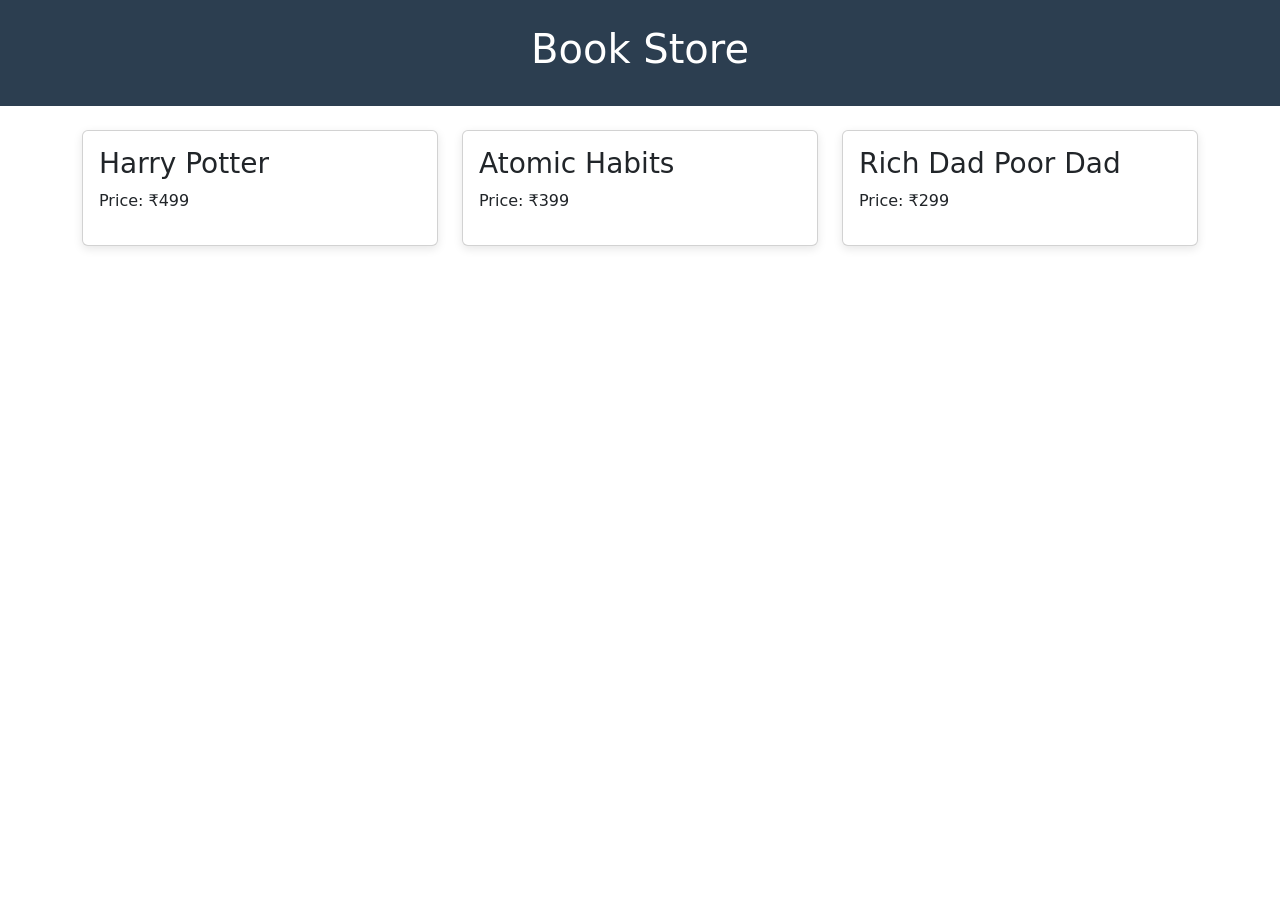
<file: index.html>
<!DOCTYPE html>
<html lang="en">
<head>
    <meta charset="UTF-8">
    <meta name="viewport" content="width=device-width, initial-scale=1.0">
    <title>Bootstrap Product List</title>
    <link rel="stylesheet" href="style7.css">
    <link rel="stylesheet" href="https://cdn.jsdelivr.net/npm/bootstrap@5.3.2/dist/css/bootstrap.min.css">
</head>
<body>

<header>
    <h1>Book Store</h1>
</header>

<div class="container mt-4">
    <div class="row" id="bookList"></div>
</div>

<script>
const books = [
    { title: "Harry Potter", price: 499 },
    { title: "Atomic Habits", price: 399 },
    { title: "Rich Dad Poor Dad", price: 299 }
];

const container = document.getElementById("bookList");

books.forEach(book => {
    container.innerHTML += `
       <div class="col-md-4">
            <div class="card p-3">
                <h3>${book.title}</h3>
                <p>Price: ₹${book.price}</p>
            </div>
       </div>
    `;
});
</script>

</body>
</html>
</file>
<file: style7.css>
header {
    background: #2c3e50;
    padding: 25px;
    color: white;
    text-align: center;
}

.card {
    border-radius: 10px;
    box-shadow: 0 3px 10px rgba(0,0,0,0.1);
}
</file>
